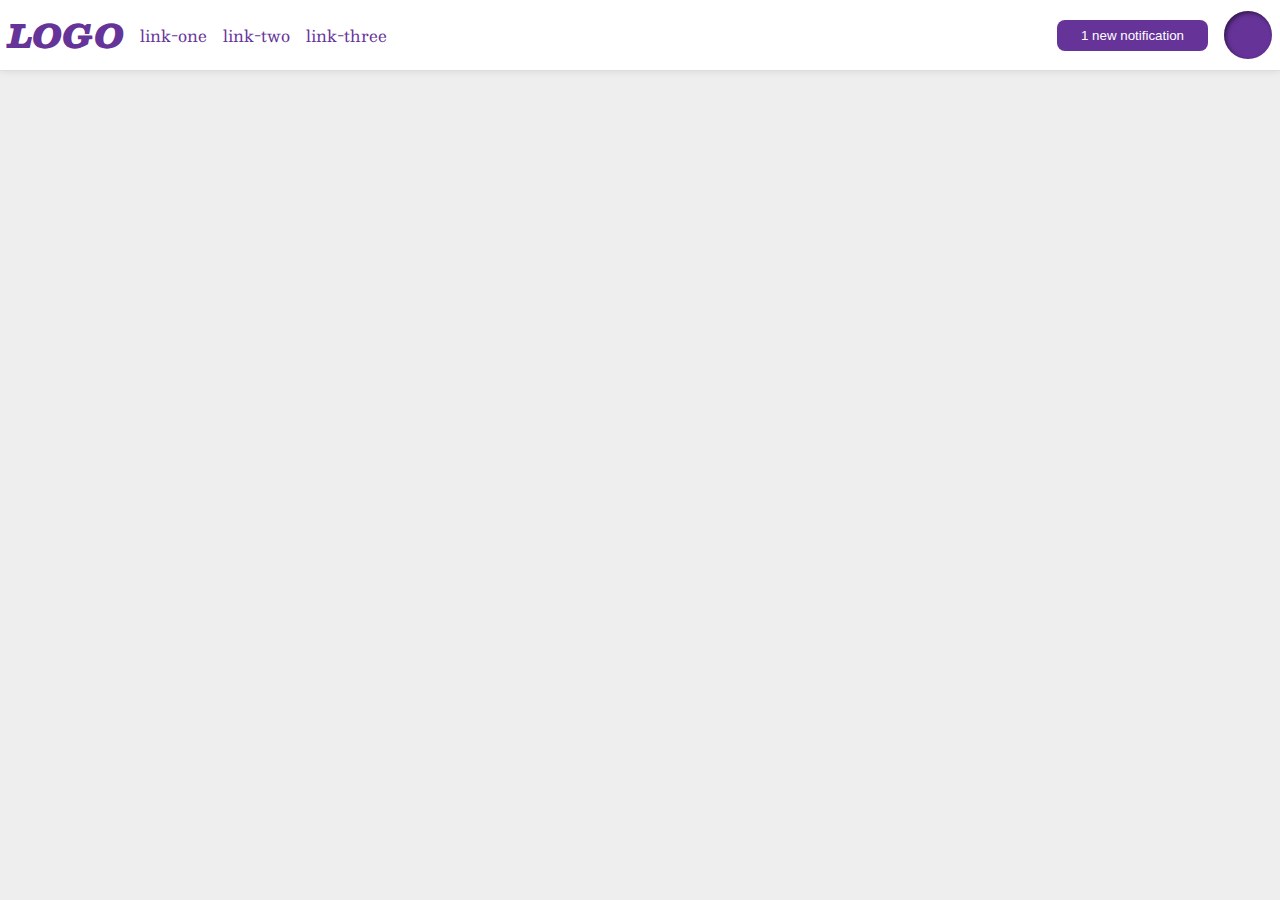
<file: flex/03-flex-header-2/index.html>
<!DOCTYPE html>
<html lang="en">
  <head>
    <meta charset="UTF-8">
    <meta http-equiv="X-UA-Compatible" content="IE=edge">
    <meta name="viewport" content="width=device-width, initial-scale=1.0">
    <title>Flex Header 2</title>
    <link rel="stylesheet" href="style.css">
  </head>
  <body>
    <div class="header">
      <div class="header-items-container">
        <div class="logo">
          LOGO
        </div>
        <ul class="links">
          <li><a href="google.com">link-one</a></li>
          <li><a href="google.com">link-two</a></li>
          <li><a href="google.com">link-three</a></li>
        </ul>
      </div>
      <div class="header-items-container">
        <button class="notifications">
          1 new notification
        </button>
        <div class="profile-image"></div>
      </div>
    </div>
  </body>
</html>
</file>
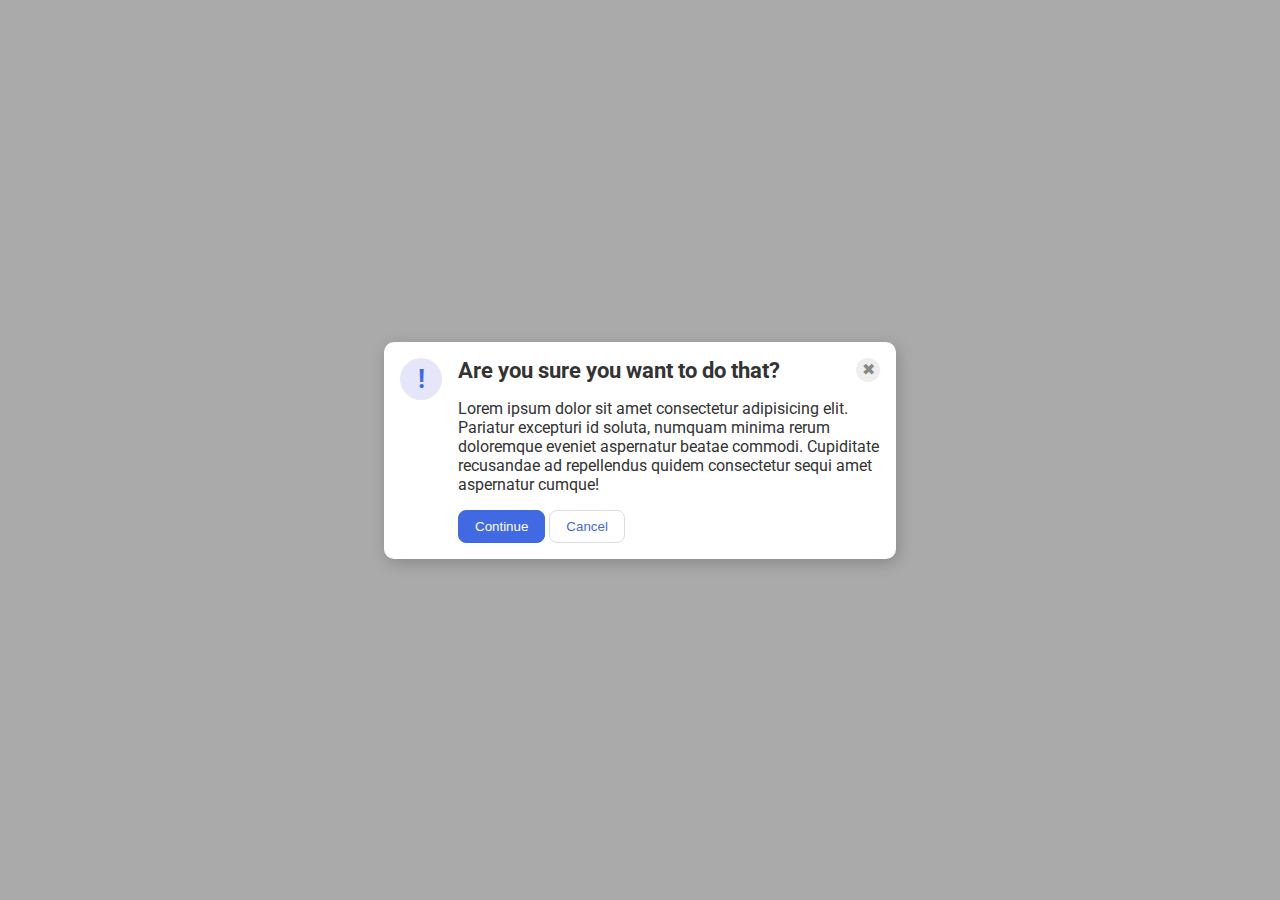
<file: flex/05-flex-modal/index.html>
<!DOCTYPE html>
<html lang="en">
  <head>
    <meta charset="UTF-8">
    <meta http-equiv="X-UA-Compatible" content="IE=edge">
    <meta name="viewport" content="width=device-width, initial-scale=1.0">
    <link rel="stylesheet" href="style.css">
    <title>Modal</title>
  </head>
  <body>
    <div class="modal">
      <div class="icon">!</div>
      <div class="modal-content">
        <div class="modal-header-close">
          <div class="header">Are you sure you want to do that?</div>
          <div class="close-button">✖</div>
        </div>
        <div class="text">Lorem ipsum dolor sit amet consectetur adipisicing elit. Pariatur excepturi id soluta, numquam minima rerum doloremque eveniet aspernatur beatae commodi. Cupiditate recusandae ad repellendus quidem consectetur sequi amet aspernatur cumque!</div>
        <div class="modal-buttons">
          <button class="continue">Continue</button>
          <button class="cancel">Cancel</button>
        </div>
      </div>
    </div>
  </body>
</html>
</file>
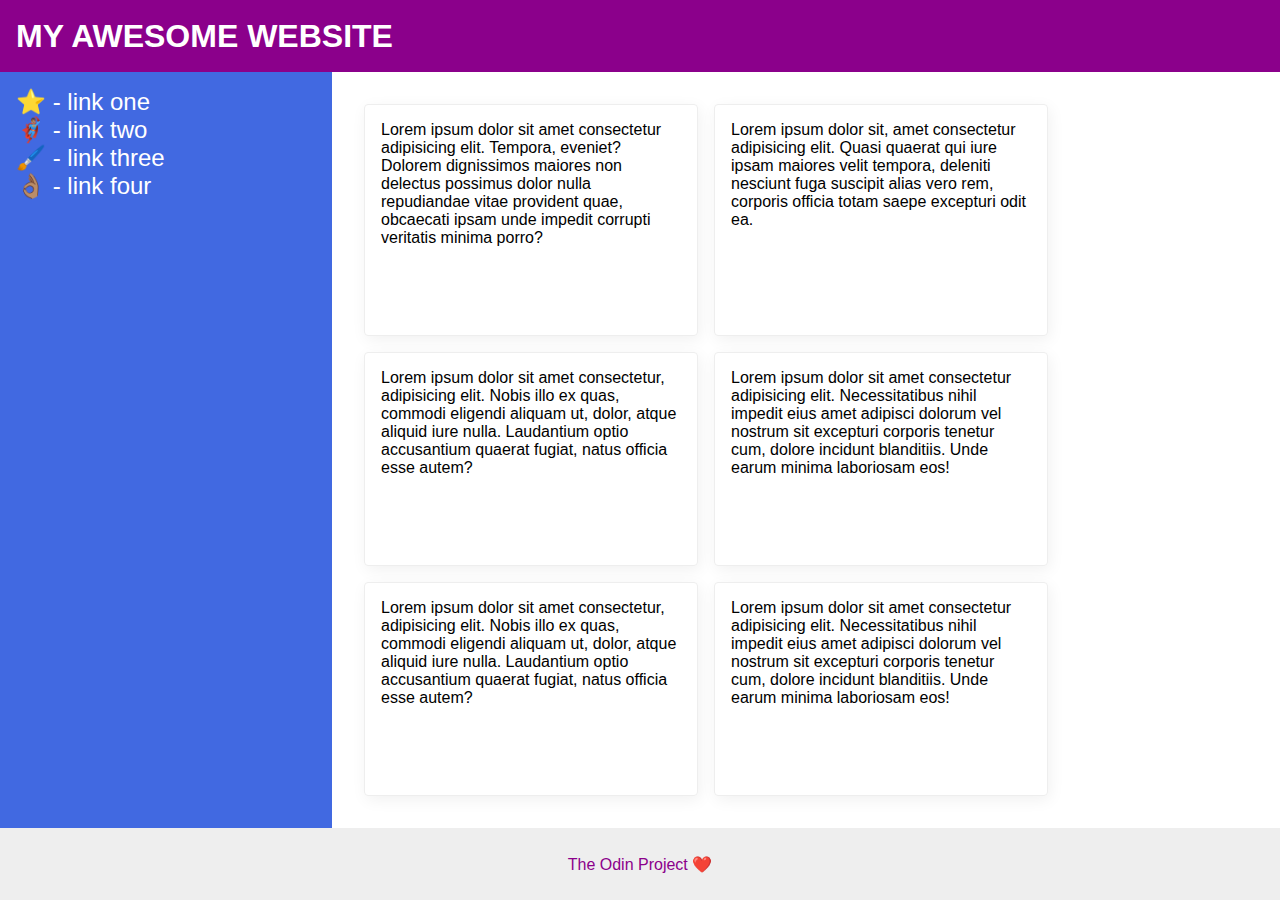
<file: flex/07-flex-layout-2/index.html>
<!DOCTYPE html>
<html lang="en">
  <head>
    <meta charset="UTF-8">
    <meta http-equiv="X-UA-Compatible" content="IE=edge">
    <meta name="viewport" content="width=device-width, initial-scale=1.0">
    <title>The Holy Grail</title>
    <link rel="stylesheet" href="style.css">
  </head>
  <body>
    <div class="header">
      MY AWESOME WEBSITE
    </div>
    
    <div class="content">
      <div class="sidebar">
        <ul>
          <li><a href="#">⭐ - link one</a></li>
          <li><a href="#">🦸🏽‍♂️ - link two</a></li>
          <li><a href="#">🖌️ - link three</a></li>
          <li><a href="#">👌🏽 - link four</a></li>
        </ul>
      </div>

      <div class="cards">
        <div class="card">Lorem ipsum dolor sit amet consectetur adipisicing elit. Tempora, eveniet? Dolorem dignissimos maiores non delectus possimus dolor nulla repudiandae vitae provident quae, obcaecati ipsam unde impedit corrupti veritatis minima porro?</div>
        <div class="card">Lorem ipsum dolor sit, amet consectetur adipisicing elit. Quasi quaerat qui iure ipsam maiores velit tempora, deleniti nesciunt fuga suscipit alias vero rem, corporis officia totam saepe excepturi odit ea.</div>
        <div class="card">Lorem ipsum dolor sit amet consectetur, adipisicing elit. Nobis illo ex quas, commodi eligendi aliquam ut, dolor, atque aliquid iure nulla. Laudantium optio accusantium quaerat fugiat, natus officia esse autem?</div>
        <div class="card">Lorem ipsum dolor sit amet consectetur adipisicing elit. Necessitatibus nihil impedit eius amet adipisci dolorum vel nostrum sit excepturi corporis tenetur cum, dolore incidunt blanditiis. Unde earum minima laboriosam eos!</div>
        <div class="card">Lorem ipsum dolor sit amet consectetur, adipisicing elit. Nobis illo ex quas, commodi eligendi aliquam ut, dolor, atque aliquid iure nulla. Laudantium optio accusantium quaerat fugiat, natus officia esse autem?</div>
        <div class="card">Lorem ipsum dolor sit amet consectetur adipisicing elit. Necessitatibus nihil impedit eius amet adipisci dolorum vel nostrum sit excepturi corporis tenetur cum, dolore incidunt blanditiis. Unde earum minima laboriosam eos!</div>
      </div>
    </div>
    
    <div class="footer">
      The Odin Project ❤️
    </div>
  </body>
</html>
</file>
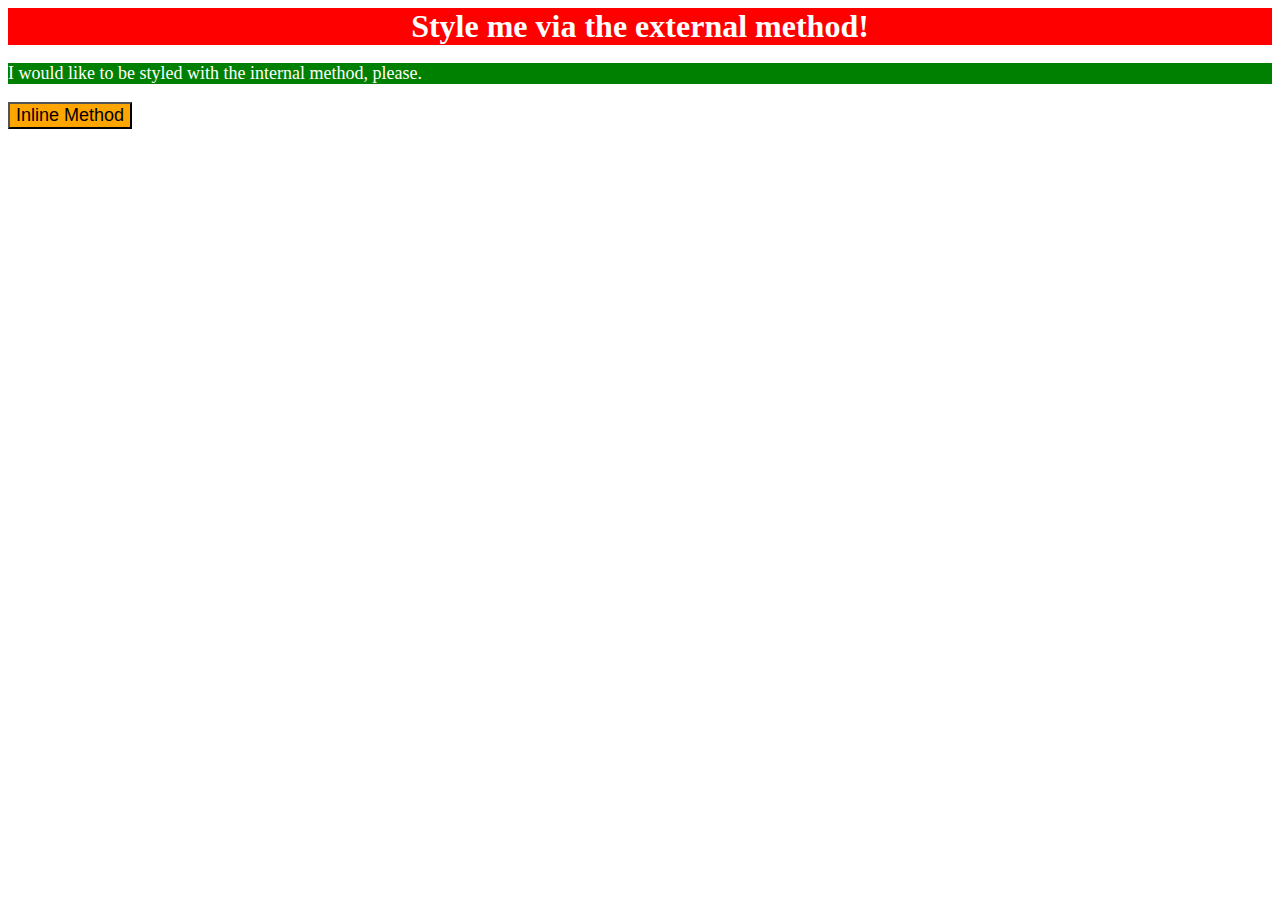
<file: foundations/01-css-methods/index.html>
<!DOCTYPE html>
<html lang="en">

<head>
  <meta charset="UTF-8">
  <meta http-equiv="X-UA-Compatible" content="IE=edge">
  <meta name="viewport" content="width=device-width, initial-scale=1.0">
  <title>Methods for Adding CSS</title>
  <link rel="stylesheet" href="style.css">
  <style>
    p {
      background-color: green;
      color: white;
      font-size: 18px;
    }

  </style>
</head>

<body>
  <div>Style me via the external method!</div>
  <p>I would like to be styled with the internal method, please.</p>
  <button style="background-color: orange; font-size: 18px">Inline Method</button>
</body>

</html>
</file>
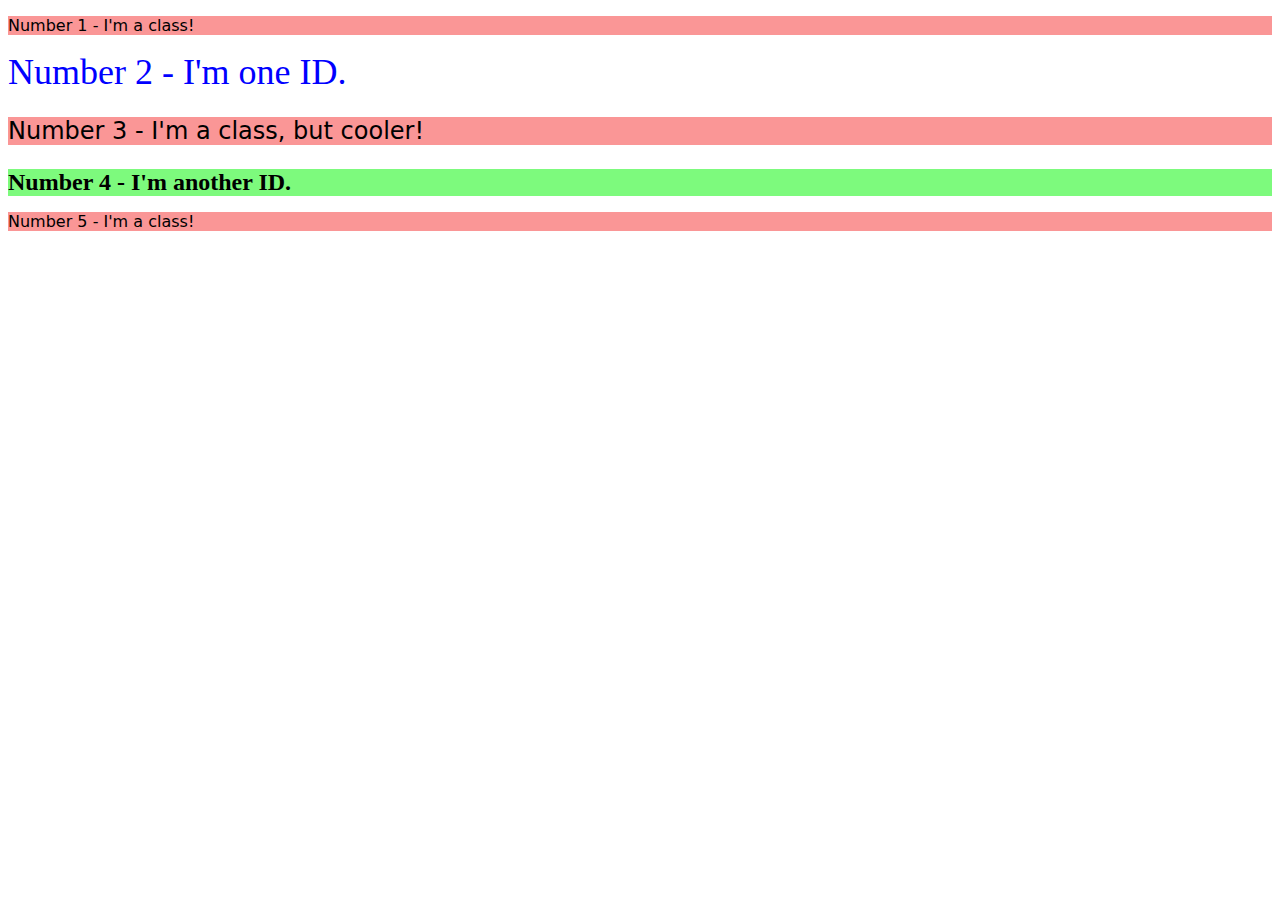
<file: foundations/02-class-id-selectors/index.html>
<!DOCTYPE html>
<html lang="en">

<head>
  <meta charset="UTF-8">
  <meta http-equiv="X-UA-Compatible" content="IE=edge">
  <meta name="viewport" content="width=device-width, initial-scale=1.0">
  <title>Class and ID Selectors</title>
  <link rel="stylesheet" href="style.css">
</head>

<body>
  <p class="odd">Number 1 - I'm a class!</p>
  <div id="second">Number 2 - I'm one ID.</div>
  <p class="odd third">Number 3 - I'm a class, but cooler!</p>
  <div id="fourth">Number 4 - I'm another ID.</div>
  <p class="odd">Number 5 - I'm a class!</p>
</body>

</html>
</file>
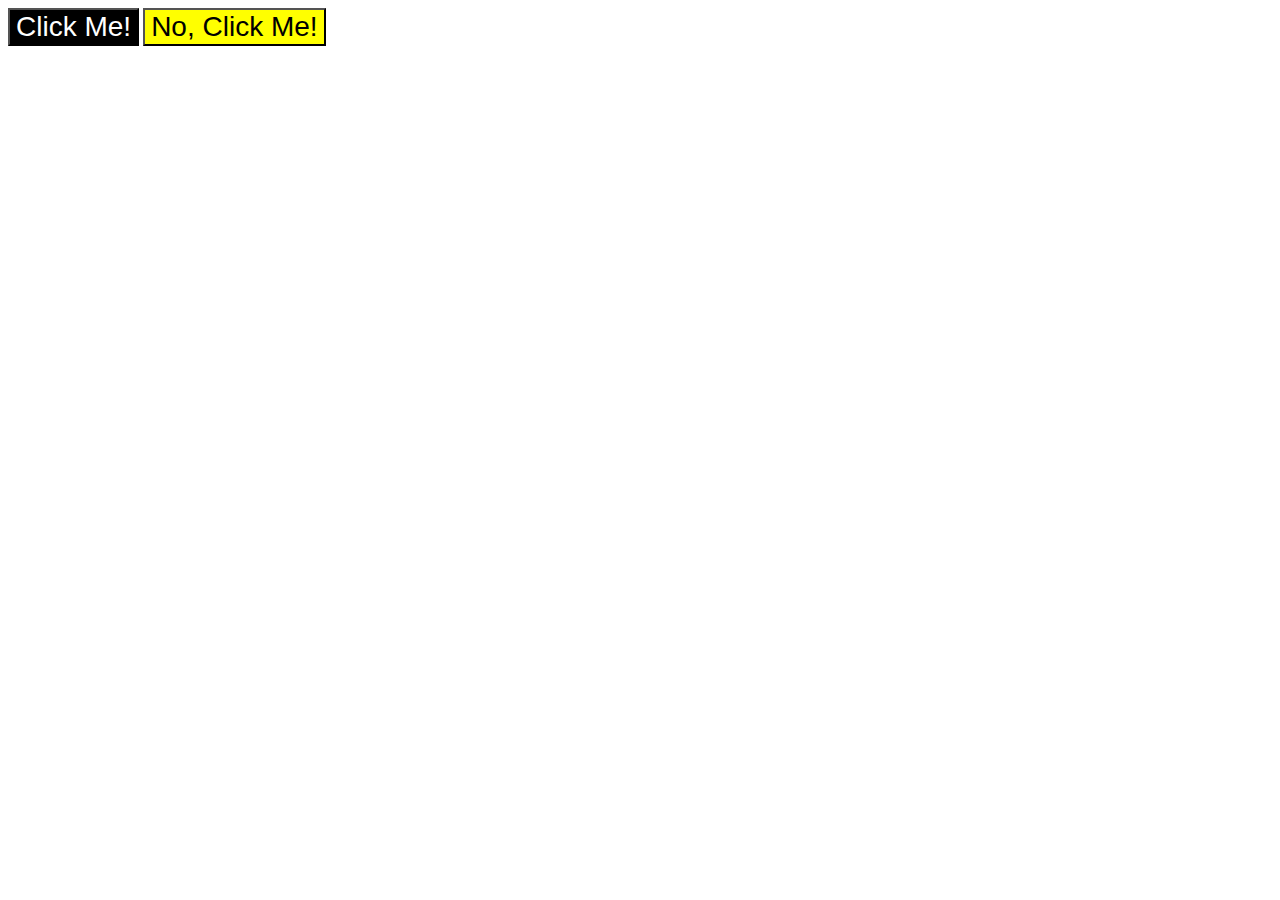
<file: foundations/03-grouping-selectors/index.html>
<!DOCTYPE html>
<html lang="en">

<head>
  <meta charset="UTF-8">
  <meta http-equiv="X-UA-Compatible" content="IE=edge">
  <meta name="viewport" content="width=device-width, initial-scale=1.0">
  <title>Grouping Selectors</title>
  <link rel="stylesheet" href="style.css">
</head>

<body>
  <button class="black">Click Me!</button>
  <button class="yellow">No, Click Me!</button>
</body>

</html>
</file>
<file: flex/03-flex-header-2/style.css>
/* this is some magical font-importing.  
you'll learn about it later. */
@import url('https://fonts.googleapis.com/css2?family=Besley:ital,wght@0,400;1,900&display=swap');

body {
  margin: 0;
  background: #eee;
  font-family: Besley, serif;
}

.header {
  background: white;
  border-bottom: 1px solid #ddd;
  box-shadow: 0 0 8px rgba(0,0,0,.1);
  display: flex;
  justify-content: space-between;
  padding: 8px;
}

.header-items-container {
  display: flex;
  align-items: center;
  gap: 16px;
}

.profile-image {
  background: rebeccapurple;
  box-shadow: inset 2px 2px 4px rgba(0,0,0,.5);
  border-radius: 50%;
  width: 48px;
  height: 48px;
}

.logo {
  color: rebeccapurple;
  font-size: 32px;
  font-weight: 900;
  font-style: italic;
}

button {
  border: none;
  border-radius: 8px;
  background: rebeccapurple;
  color: white;
  padding: 8px 24px;
}

a {
  /* this removes the line under our links */
  text-decoration: none;
  color: rebeccapurple;
}

ul {
  list-style-type: none;
  padding: 0;
  margin: 0;
  display: flex;
  gap: 16px;
}
</file>
<file: flex/05-flex-modal/style.css>
@import url('https://fonts.googleapis.com/css2?family=Roboto:wght@400;700&display=swap');

html, body {
  height: 100%;
}

body {
  font-family: Roboto, sans-serif;
  margin: 0;
  background: #aaa;
  color: #333;
  /* I'll give you this one for free lol */
  display: flex;
  align-items: center;
  justify-content: center;
}

.modal {
  background: white;
  width: 480px;
  border-radius: 10px;
  box-shadow: 2px 4px 16px rgba(0,0,0,.2);
  padding: 16px;
  display: flex;
  gap: 16px;
}

.modal-content {
  display: flex;
  flex-direction: column;
  gap: 16px;
}

.modal-header-close {
  display: flex;
  justify-content: space-between;
}

.header {
  font-weight: bold;
  font-size: 22px;
}

.icon {
  color: royalblue;
  font-size: 26px;
  font-weight: 700;
  background: lavender;
  min-width: 42px;
  height: 42px;
  border-radius: 50%;
  display: flex;
  align-items: center;
  justify-content: center;
}

.close-button {
  background: #eee;
  border-radius: 50%;
  color: #888;
  font-weight: 400;
  font-size: 16px;
  height: 24px;
  width: 24px;
  display: flex;
  align-items: center;
  justify-content: center;
}

button {
  padding: 8px 16px;
  border-radius: 8px;
}

button.continue {
  background: royalblue;
  border: 1px solid royalblue;
  color: white;
}

button.cancel {
  background: white;
  border: 1px solid #ddd;
  color: royalblue;
}
</file>
<file: flex/07-flex-layout-2/style.css>
body {
  font-family: -apple-system, BlinkMacSystemFont, 'Segoe UI', Roboto, Oxygen, Ubuntu, Cantarell, 'Open Sans', 'Helvetica Neue', sans-serif;
  margin: 0;
  min-height: 100vh;
  display: flex;
  flex-direction: column;
}

.header {
  height: 72px;
  background: darkmagenta;
  color: white;
  font-size: 32px;
  font-weight: 900;
  display: flex;
  align-items: center;
  padding-left: 16px;
}

.content {
  flex: 1;
  display: flex;
}

.footer {
  height: 72px;
  background: #eee;
  color: darkmagenta;
  display: flex;
  align-items: center;
  justify-content: center;
}

.sidebar {
  width: 300px;
  background: royalblue;
  flex: none;
  padding: 16px;
}

.sidebar ul {
  list-style: none;
  padding: 0;
  margin: 0;
}

.sidebar a {
  color: white;
  text-decoration: none;
  font-size: 24px;
}

.cards {
  display: flex;
  flex-wrap: wrap;
  gap: 16px;
  padding: 32px;
}

.card {
  border: 1px solid #eee;
  box-shadow: 2px 4px 16px rgba(0,0,0,.06);
  border-radius: 4px;
  width: 300px;
  padding: 16px;
}
</file>
<file: foundations/01-css-methods/style.css>
div {
    background-color: red;
    color: white;
    font-size: 32px;
    text-align: center;
    font-weight: bold;
}
</file>
<file: foundations/02-class-id-selectors/style.css>
.odd {
    background-color: rgb(250, 150, 150);
    font-family: Verdana, "DeJavu Sans", sans-serif;
}

.third {
    font-size: 24px;
}

#second {
    color: blue;
    font-size: 36px;
}

#fourth {
    background-color: rgb(125, 250, 125);
    font-size: 24px;
    font-weight: bold;
}
</file>
<file: foundations/03-grouping-selectors/style.css>
.black,
.yellow {
    font-size: 28px;
    font-family: Helvetica, "Times New Roman", sans-serif;
}

.black {
    background-color: #000000;
    color: hsl(0, 0%, 100%);
}

.yellow {
    background-color: rgb(255, 255, 0);
}
</file>
